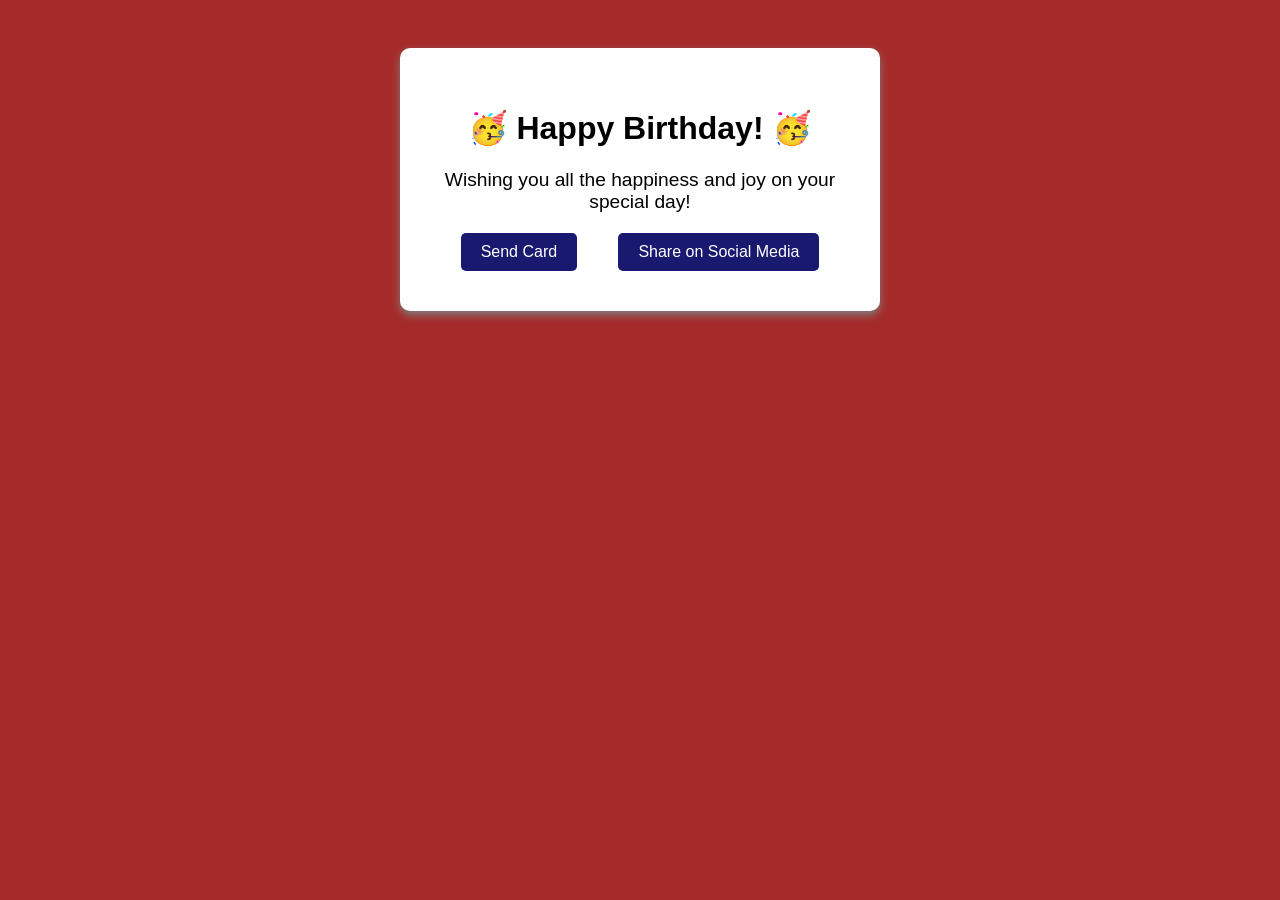
<file: hbdcard/index.html>
<!DOCTYPE html>
<html lang="en">
  <head>
    <meta charset="utf-8">
    <meta name="viewport" content="width=device-width, initial-scale=1.0">
    <title>Greeting Card</title>
    <link href="hbdcard.css" rel="stylesheet">
  </head>
  <body>
    <div class="card" id="greeting-card">
      <h1>Happy Birthday!</h1>
      <p class="message">
        Wishing you all the happiness and joy on your special day!
      </p>
      <div class="card-links">
        <a href="#send" class="send-link">Send Card</a>
        <a href="#share" class="share-link">Share on Social Media</a>
      </div>
  	</div>
    <section id="send">
      <h2>Sending your card...</h2>
      <p>Card successfully sent to your recipient!</p>
    </section>
    <section id="share">
      <h2>Sharing your card...</h2>
      <p>Your card was shared on social media!</p>
    </section>
  </body>
</html>
</file>
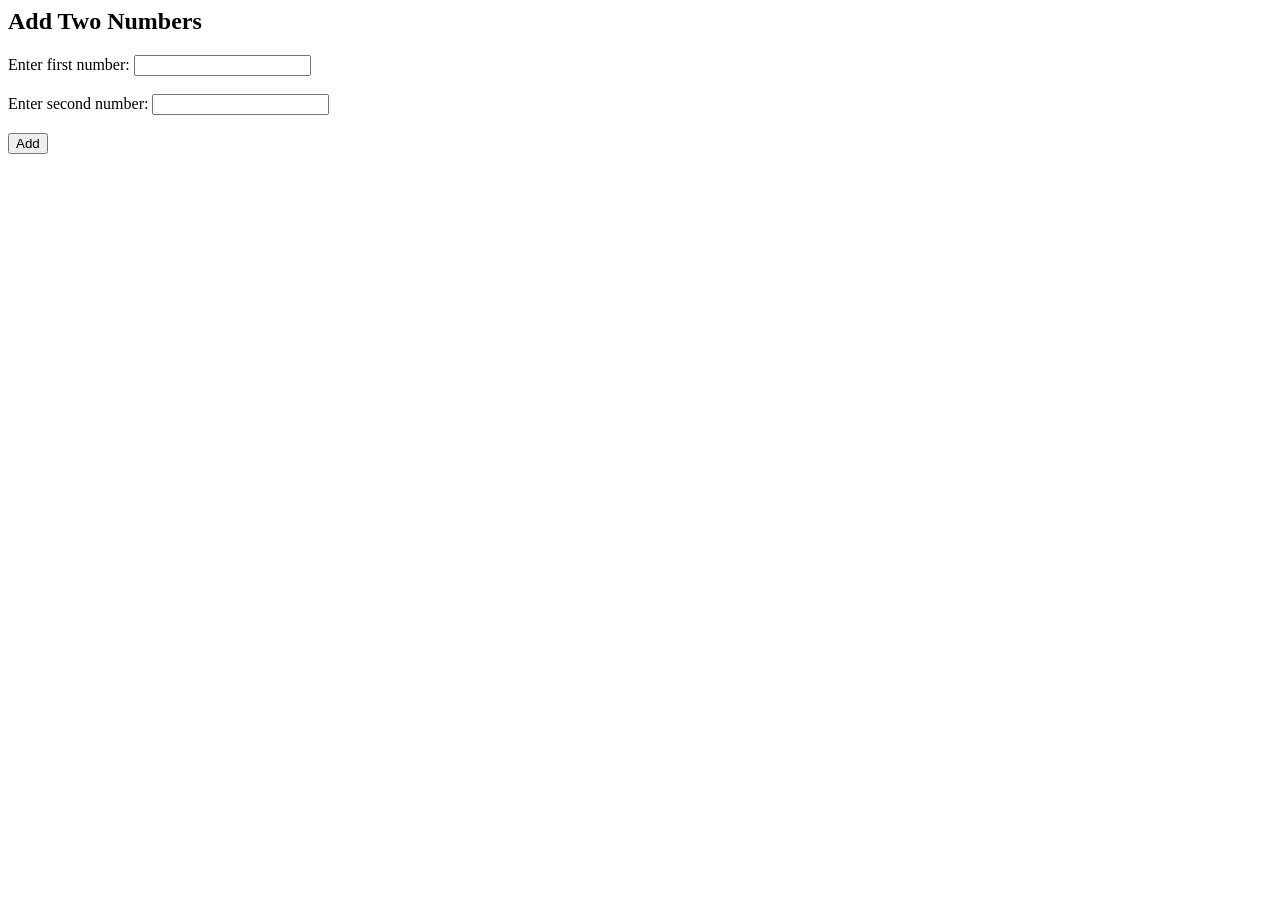
<file: add_from_user.html>
<html>
    <head> <title>add</title> </head>
    <body>
      <h2>Add Two Numbers</h2>

  <!-- Input fields -->
  <label>Enter first number:</label>
  <input type="number" id="num1"><br><br>

  <label>Enter second number:</label>
  <input type="number" id="num2"><br><br>

  <!-- Button to trigger addition -->
  <button onclick="addNumbers()">Add</button>

  <!-- Output area -->
  <p id="result"></p>

  <script>
    function addNumbers() {
      // Get values from input fields
      const n1 = document.getElementById("num1").value;
      const n2 = document.getElementById("num2").value;

      // Convert strings to numbers
      const sum = Number(n1) + Number(n2);

      // Display result
      document.getElementById("result").textContent = "Sum: " + sum;
    }
  </script>
    </body>
</html>
</file>
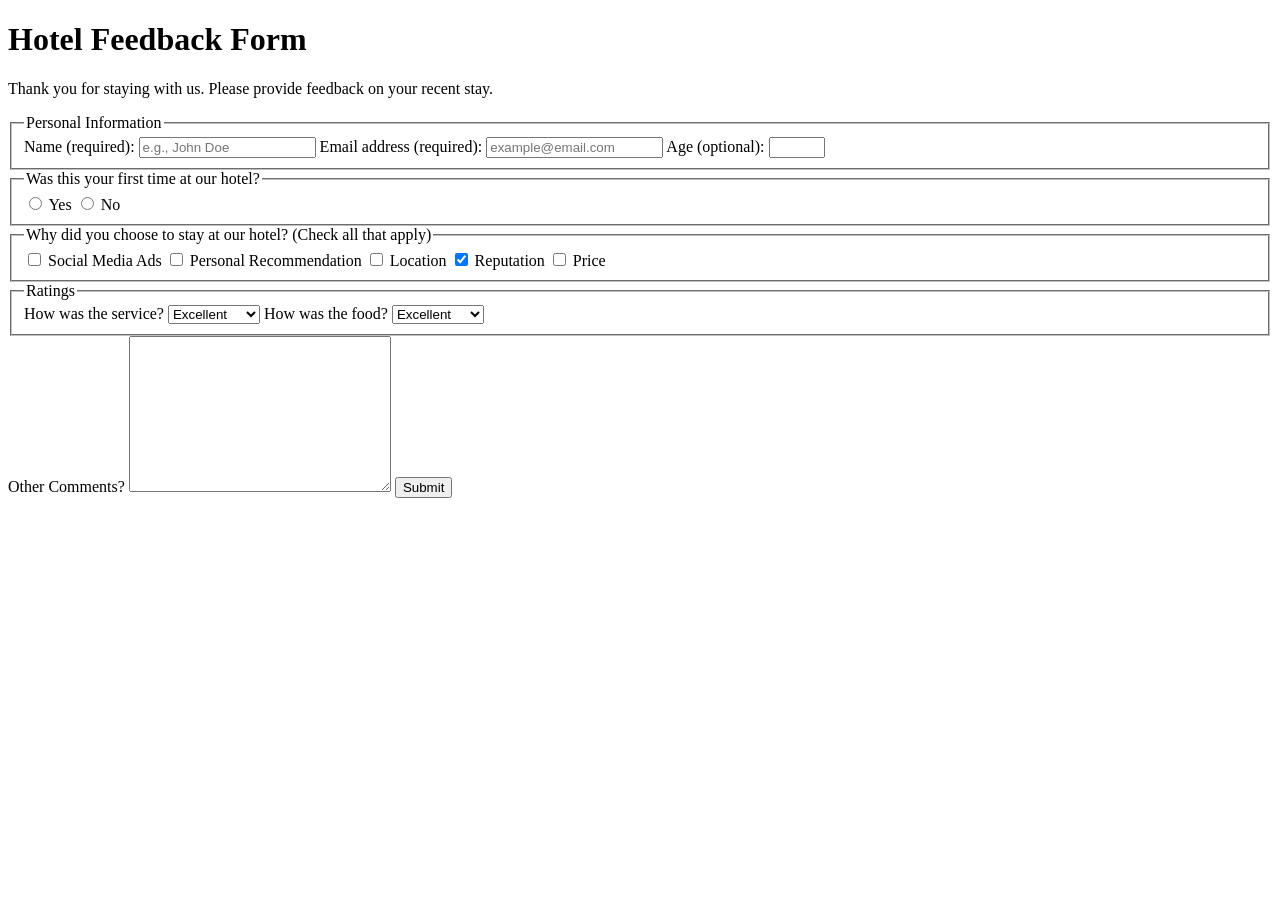
<file: feedback.html>
<!DOCTYPE html>
<html lang="en">
  <head>
    <meta charset="UTF-8" />
    <title>Hotel Feedback Form</title>
  </head>
  <body>
    <header>
      <h1>Hotel Feedback Form</h1>
      <p>
        Thank you for staying with us. Please provide feedback on your recent
        stay.
      </p>
    </header>
    <main>
      <form method="POST" action="https://hotel-feedback.freecodecamp.org">
        <fieldset>
          <legend>Personal Information</legend>
          <label for="full-name">Name (required):</label>
          <input type="text" id="full-name" name="name" placeholder="e.g., John Doe" required size="20">

          <label for="email">Email address (required):</label>
          <input
            placeholder="example@email.com"
            required
            id="email"
            type="email"
            name="email"
            size="20"
          />
          <label for="age">Age (optional):</label>
          <input type="number" name="age" id="age" min="3" max="100" />
        </fieldset>

        <fieldset>
          <legend>Was this your first time at our hotel?</legend>
          <input id="yes-option" type="radio" name="hotel-stay" value="yes" />
          <label for="yes-option">Yes</label>
          <input id="no-option" type="radio" name="hotel-stay" value="no" />
          <label for="no-option">No</label>
        </fieldset>

        <fieldset>
          <legend>
            Why did you choose to stay at our hotel? (Check all that apply)
          </legend>

          <input type="checkbox" id="ads" name="choice" value="ads" />
          <label for="ads">Social Media Ads</label>

          <input
            type="checkbox"
            id="recommendation"
            name="choice"
            value="recommendation"
          />
          <label for="recommendation">Personal Recommendation</label>
          
          <input type="checkbox" id="location" name="choice" value="location" />
          <label for="location">Location</label>

          <input
            checked
            type="checkbox"
            id="reputation"
            name="choice"
            value="reputation"
          />
          <label for="reputation">Reputation</label>
          
          <input type="checkbox" id="price" name="choice" value="price" />
          <label for="price">Price</label>
        </fieldset>

        <fieldset>
          <legend>Ratings</legend>

          <label for="service">How was the service?</label>

          <select name="service" id="service">
            <option value="poor">Poor</option>
            <option value="satisfactory">Satisfactory</option>
            <option value="good">Good</option>
            <option value="very-good">Very Good</option>
            <option selected value="excellent">Excellent</option>
          </select>

          <label for="food">How was the food?</label>

          <select name="food" id="food">
            <option value="poor">Poor</option>
            <option value="satisfactory">Satisfactory</option>
            <option value="good">Good</option>
            <option value="very-good">Very Good</option>
            <option selected value="excellent">Excellent</option>
          </select>
        </fieldset>

        <label for="comments">Other Comments?</label>
        <textarea cols="30" rows="10" name="comments" id="comments"></textarea>

<button type="submit">Submit</button>        
      </form>
    </main>
  </body>
</html>
</file>
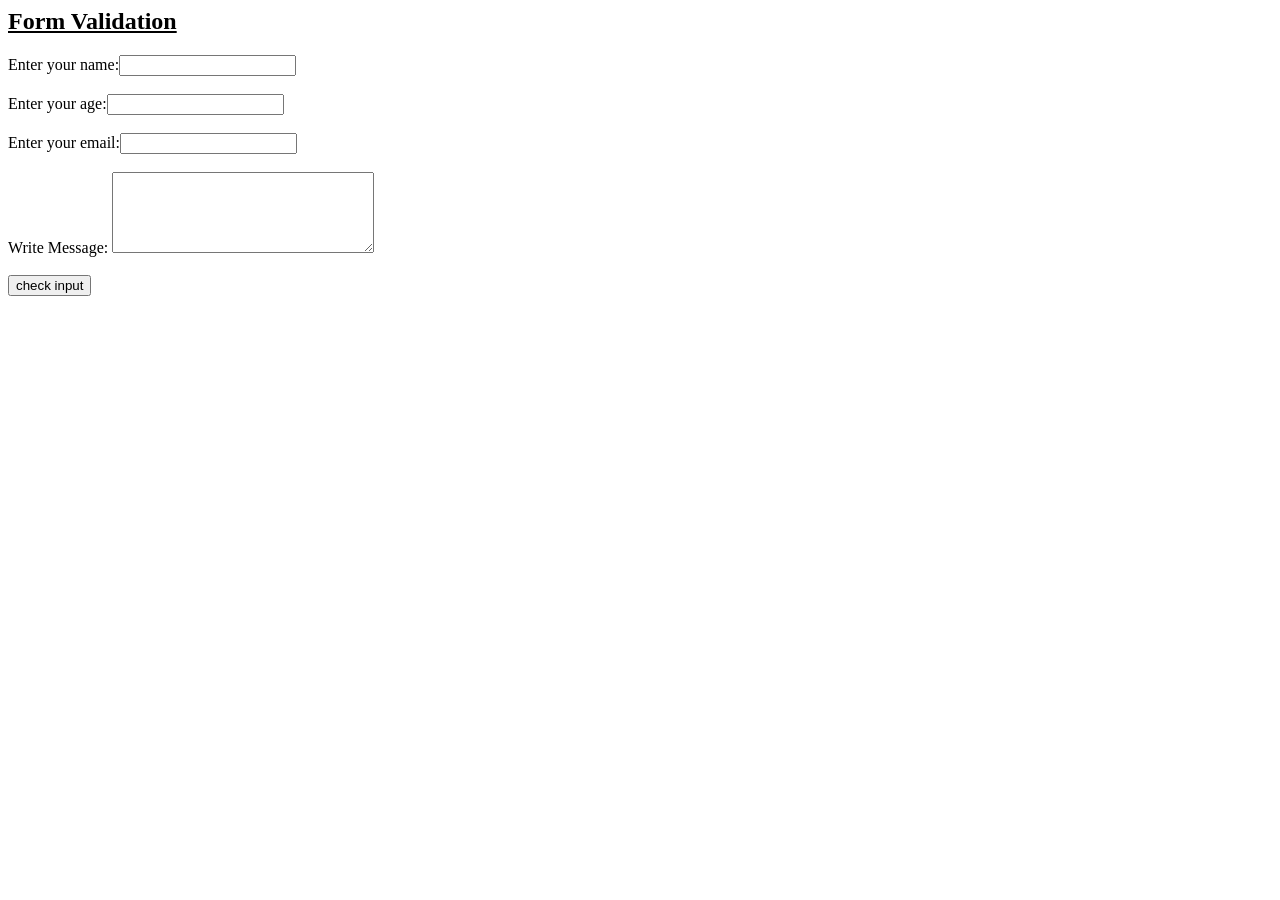
<file: valid_form.html>
<html>
    <head>
        <script language="Javascript">
            function check(form)
            {         
                     //valid name
                if(form.urname.value=="")
                 { alert("please enter your name!"); }
                else
                 { alert("Hi "+form.urname.value + " !Name ok!"); }
                  
                    //valid age
                if(form.age.value < 0 ||form.age.value=="")
                  {alert("age should be grater than 0"); }
                else
                 { alert("Age ok"); }

                   //valid email
                if(form.email.value=="" || form.email.value.indexOf('@',0)==-1)
                   { alert("no valid Email"); }
                else
                 { alert("Email ok!"); }

                    //valid message
                if(form.urmessage.vale=="")
                 { alert("No message written"); }
                else
                 { alert("Message Ok"); }
            }

        </script>
    </head>
    <body>
       <h2><u>Form Validation</u></h2> 
       <form name="first">
        Enter your name:<input type="text" name="urname"><br><br>
        Enter your age:<input type="text" name="age"><br><br>
        Enter your email:<input type="text" name="email"><br><br>
        Write Message: <textarea name="urmessage" rows="5" cols="30"></textarea><br><br>
        <input type="button" name="validate" value="check input" onclick="check(this.form)">
       </form>
    </body>
</html>
</file>
<file: hbdcard/hbdcard.css>
body {
  font-family: Arial, sans-serif;
  padding: 40px;
  text-align: center;
  background-color: brown;
}

.card {
  background-color: white;
  max-width: 400px;
  padding: 40px;
  margin: 0 auto;
  border-radius: 10px;
  box-shadow: 0 4px 8px gray;
  transition: transform 0.3s, background-color 0.3s ease
}

.card:hover {
  background-color: khaki;
  transform: scale(1.1);
}

h1::before {
  content: "🥳 ";
}

h1::after {
  content: " 🥳";
}

.message {
  font-size: 1.2em;
  margin-bottom: 20px;
}

.card-links {
  margin-top: 20px;
  display: flex;
  justify-content: space-around;
}

.card-links a {
  text-decoration: none;
  font-size: 1em;
  padding: 10px 20px;
  border-radius: 5px;
  color: white;
  background-color: midnightblue;
  transition: background-color 0.3s ease;
}

.card-links a:hover {
  background-color: orangered;
}

.card-links a:active {
  background-color: midnightblue;
}

.card-links a:focus {
  outline: 2px solid yellow;
}

.card-links a:visited {
  color: crimson;
}

section {
  margin: 20px auto;
  max-width: 600px;
  background-color: whitesmoke;
  padding: 20px;
  border-radius: 10px;
display:none;  
}

section:hover{
  transform: skewX(10deg);
}

section:target{
  display:block;
}
</file>
